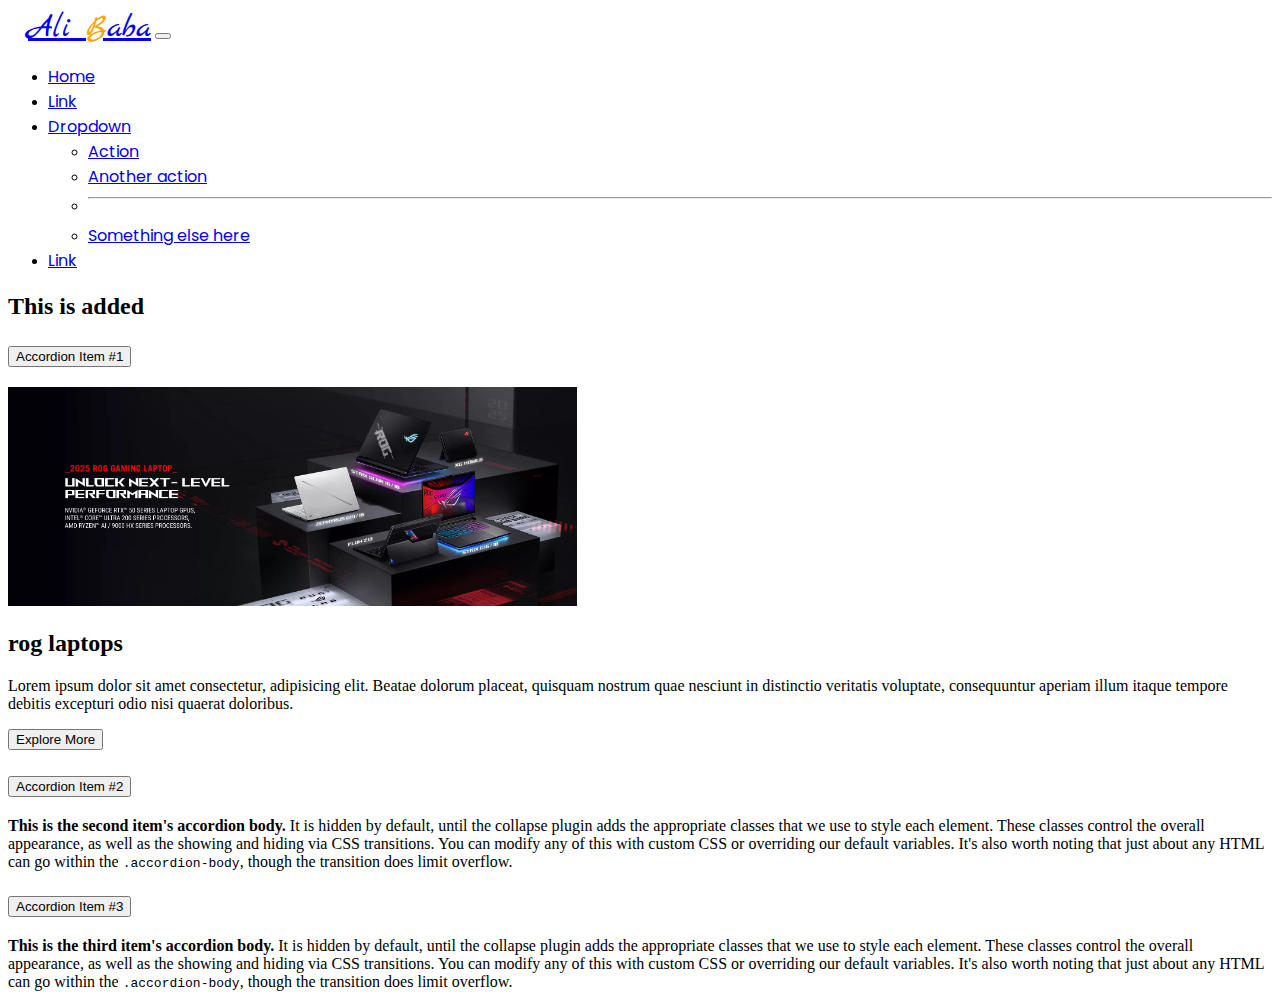
<file: index.html>
<!DOCTYPE html>
<html lang="en">

<head>
    <meta charset="utf-8">
    <meta name="viewport" content="width=device-width, initial-scale=1">
    <title>Bootstrap demo</title>
    <link href="https://cdn.jsdelivr.net/npm/bootstrap@5.3.5/dist/css/bootstrap.min.css" rel="stylesheet"
        integrity="sha384-SgOJa3DmI69IUzQ2PVdRZhwQ+dy64/BUtbMJw1MZ8t5HZApcHrRKUc4W0kG879m7" crossorigin="anonymous">
        <link rel="stylesheet" href="style.css">
</head>

<body>

<header>
    <nav class="navbar navbar-expand-lg bg-body-tertiary p-0">
        <div class="container-fluid">
          <a class="navbar-brand" href="#">Ali <span>B</span>aba</a>
          <button class="navbar-toggler" type="button" data-bs-toggle="collapse" data-bs-target="#navbarSupportedContent" aria-controls="navbarSupportedContent" aria-expanded="false" aria-label="Toggle navigation">
            <span class="navbar-toggler-icon"></span>
          </button>
          <div class="collapse navbar-collapse" id="navbarSupportedContent">
            <ul class="navbar-nav w-100 justify-content-end mb-2 gap-4 me-5 mb-lg-0">
              <li class="nav-item">
                <a class="nav-link " aria-current="page" href="#">Home</a>
              </li>
              <li class="nav-item">
                <a class="nav-link" href="#">Link</a>
              </li>
              <li class="nav-item dropdown">
                <a class="nav-link dropdown-toggle" href="#" role="button" data-bs-toggle="dropdown" aria-expanded="false">
                  Dropdown
                </a>
                <ul class="dropdown-menu">
                  <li><a class="dropdown-item" href="#">Action</a></li>
                  <li><a class="dropdown-item" href="#">Another action</a></li>
                  <li><hr class="dropdown-divider"></li>
                  <li><a class="dropdown-item" href="#">Something else here</a></li>
                </ul>
              </li>
              <li class="nav-item">
                <a class="nav-link" href="#">Link</a>
              </li>
            </ul>
            
          </div>
        </div>
      </nav>

      <h2>This is added</h2>
</header>
























<div class="container my-5">
    <div class="accordion" id="accordionExample">
        <div class="accordion-item">
            <h2 class="accordion-header">
                <button class="accordion-button" type="button" data-bs-toggle="collapse" data-bs-target="#collapseOne"
                    aria-expanded="true" aria-controls="collapseOne">
                    Accordion Item #1
                </button>
            </h2>
            <div id="collapseOne" class="accordion-collapse collapse show" data-bs-parent="#accordionExample">
                <div class="accordion-body d-flex">
                    <img src="s1.jpg" class="img-fluid" width="45%" alt="">
                    <div>
                        <h2 class="text-info">rog laptops</h2>
                        <p>Lorem ipsum dolor sit amet consectetur, adipisicing elit. Beatae dolorum placeat, quisquam nostrum quae nesciunt in distinctio veritatis voluptate, consequuntur aperiam illum itaque tempore debitis excepturi odio nisi quaerat doloribus.</p>
                        <button class="btn btn-danger">Explore More</button>
                    </div>
                </div>
            </div>
        </div>
        <div class="accordion-item">
            <h2 class="accordion-header">
                <button class="accordion-button collapsed" type="button" data-bs-toggle="collapse"
                    data-bs-target="#collapseTwo" aria-expanded="false" aria-controls="collapseTwo">
                    Accordion Item #2
                </button>
            </h2>
            <div id="collapseTwo" class="accordion-collapse collapse" data-bs-parent="#accordionExample">
                <div class="accordion-body">
                    <strong>This is the second item's accordion body.</strong> It is hidden by default, until the
                    collapse plugin adds the appropriate classes that we use to style each element. These classes
                    control the overall appearance, as well as the showing and hiding via CSS transitions. You can
                    modify any of this with custom CSS or overriding our default variables. It's also worth noting that
                    just about any HTML can go within the <code>.accordion-body</code>, though the transition does limit
                    overflow.
                </div>
            </div>
        </div>
        <div class="accordion-item">
            <h2 class="accordion-header">
                <button class="accordion-button collapsed" type="button" data-bs-toggle="collapse"
                    data-bs-target="#collapseThree" aria-expanded="false" aria-controls="collapseThree">
                    Accordion Item #3
                </button>
            </h2>
            <div id="collapseThree" class="accordion-collapse collapse" data-bs-parent="#accordionExample">
                <div class="accordion-body">
                    <strong>This is the third item's accordion body.</strong> It is hidden by default, until the
                    collapse plugin adds the appropriate classes that we use to style each element. These classes
                    control the overall appearance, as well as the showing and hiding via CSS transitions. You can
                    modify any of this with custom CSS or overriding our default variables. It's also worth noting that
                    just about any HTML can go within the <code>.accordion-body</code>, though the transition does limit
                    overflow.
                </div>
            </div>
        </div>
    </div>

</div>


    <script src="https://cdn.jsdelivr.net/npm/bootstrap@5.3.5/dist/js/bootstrap.bundle.min.js"
        integrity="sha384-k6d4wzSIapyDyv1kpU366/PK5hCdSbCRGRCMv+eplOQJWyd1fbcAu9OCUj5zNLiq"
        crossorigin="anonymous"></script>
</body>

</html>
</file>
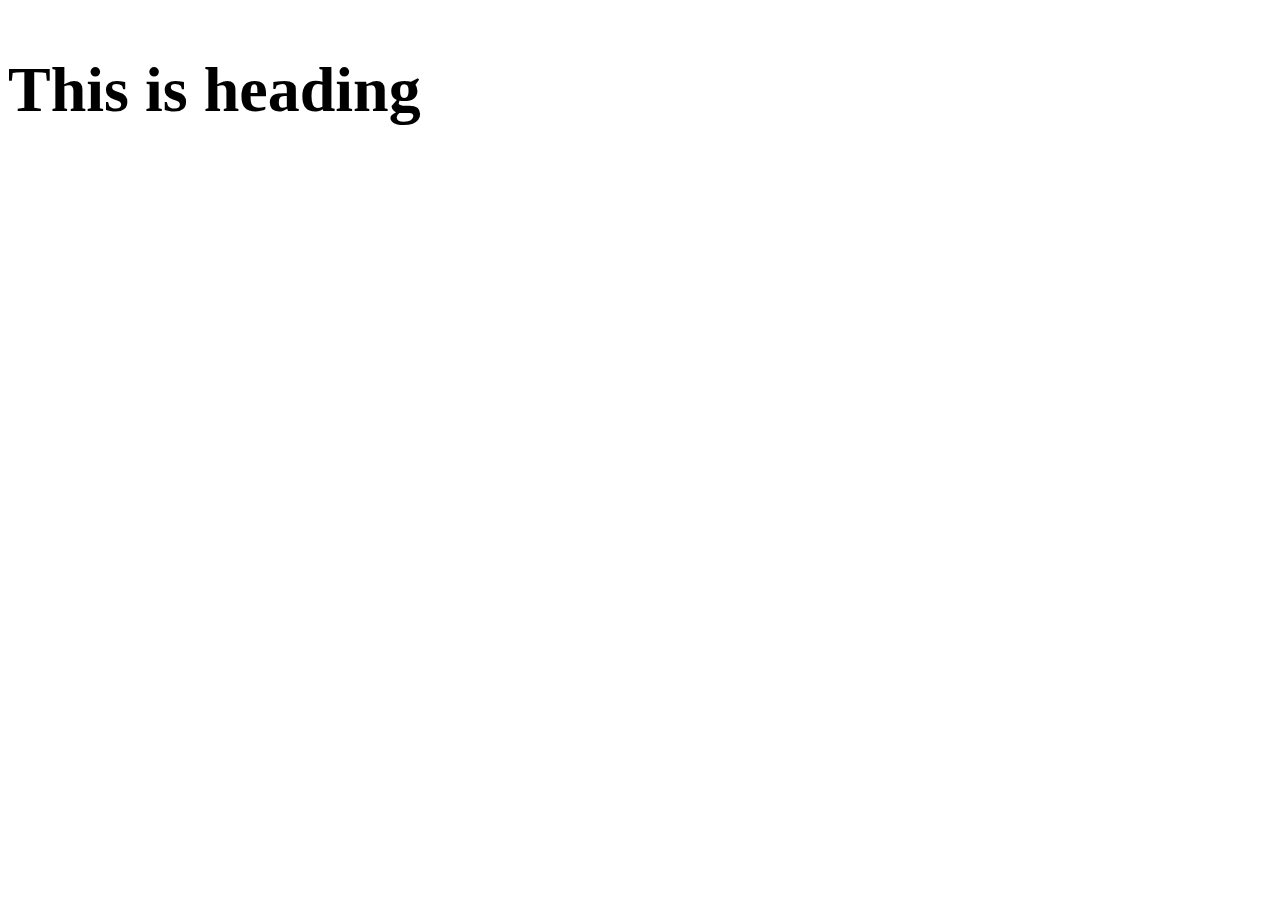
<file: clamp.html>
<!DOCTYPE html>
<html lang="en">
<head>
    <meta charset="UTF-8">
    <meta name="viewport" content="width=device-width, initial-scale=1.0">
    <title>Document</title>
    <style>
        h2{
            font-size: clamp(26px , 5vw, 140px);
        }
    </style>
</head>
<body>
    
    <h2>This is heading</h2>
</body>
</html>
</file>
<file: style.css>
@import url('https://fonts.googleapis.com/css2?family=Marck+Script&display=swap');
@import url('https://fonts.googleapis.com/css2?family=Marck+Script&family=Poppins:ital,wght@0,100;0,200;0,300;0,400;0,500;0,600;0,700;0,800;0,900;1,100;1,200;1,300;1,400;1,500;1,600;1,700;1,800;1,900&display=swap');

.navbar-brand{
    font-family: Marck Script;
    padding-left: 20px;
    font-size: 32px;
}
.navbar-brand span{
    color: orange;
}
.navbar-brand:hover{
    color: orange;
    transition: 0.6s;
}

.navbar-nav li a{
    font-family: Poppins;
}
.navbar-nav li a:hover{
    color: orange;
}
</file>
